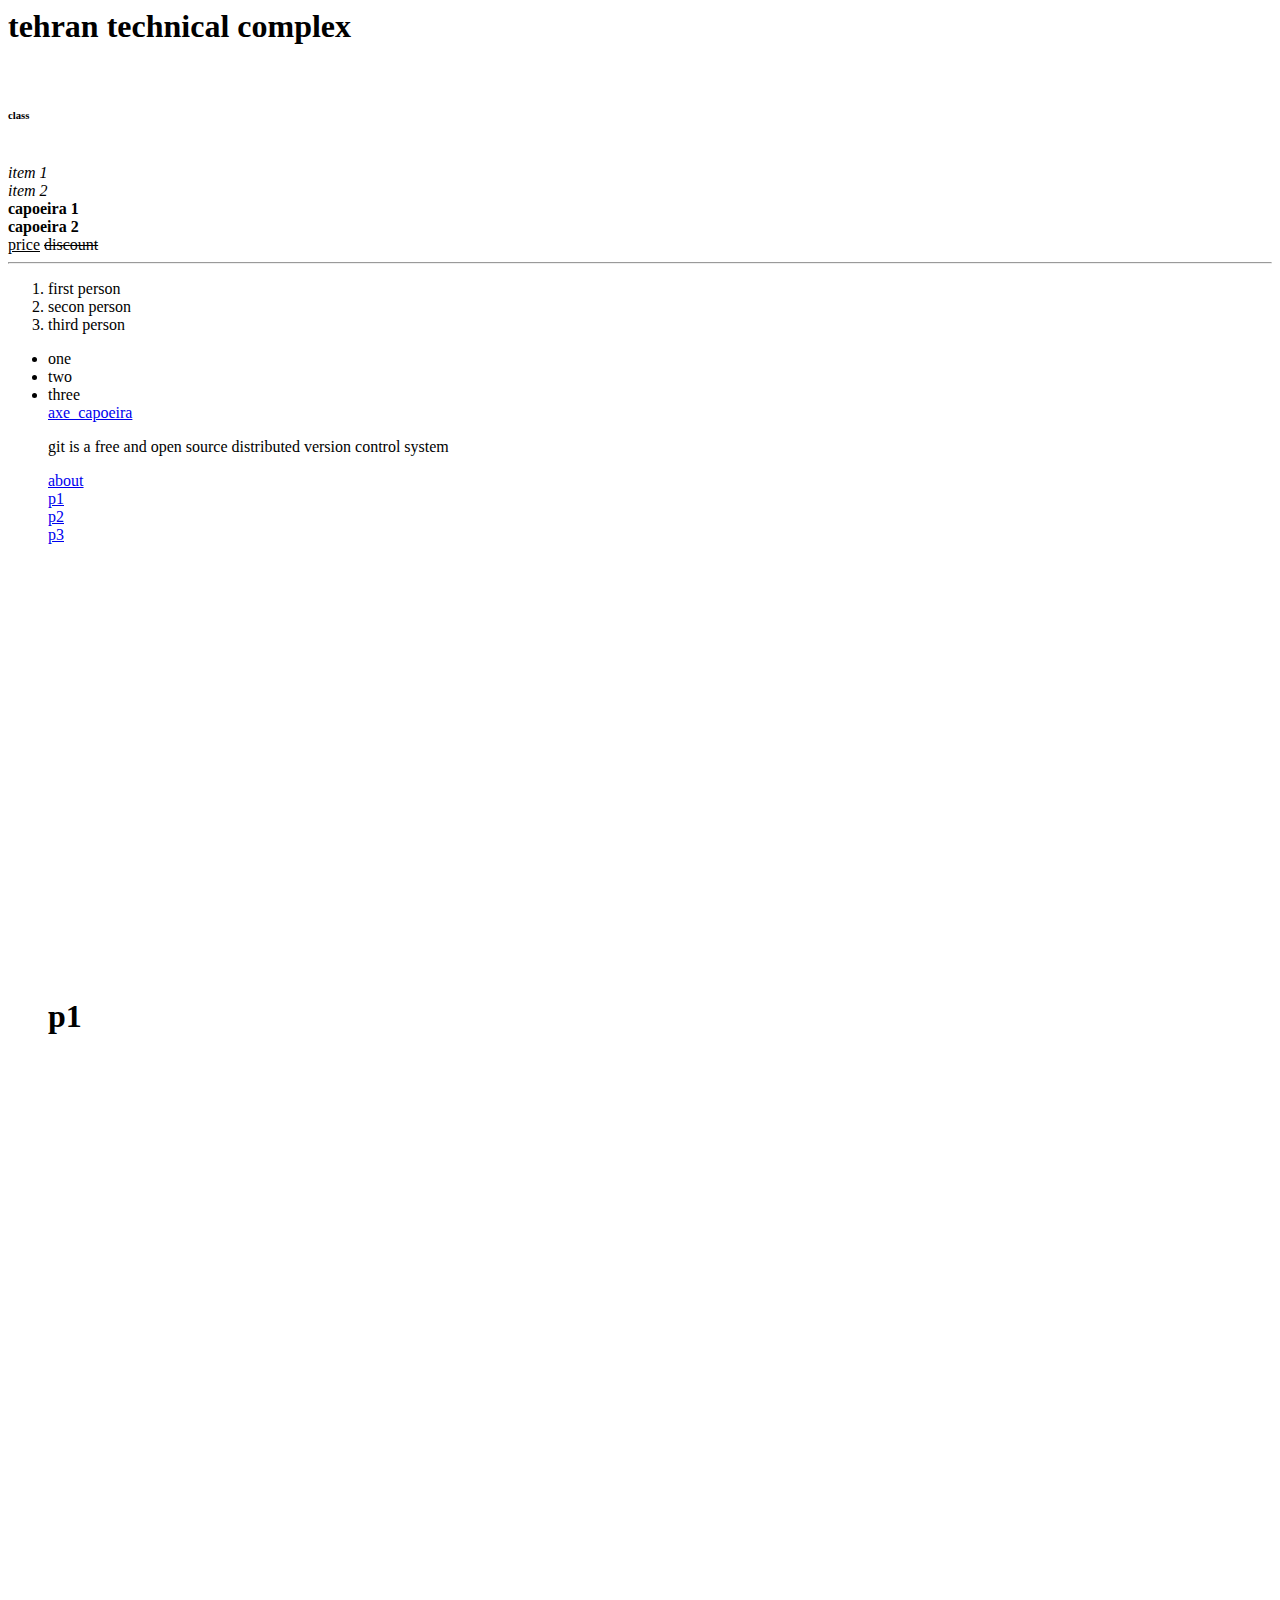
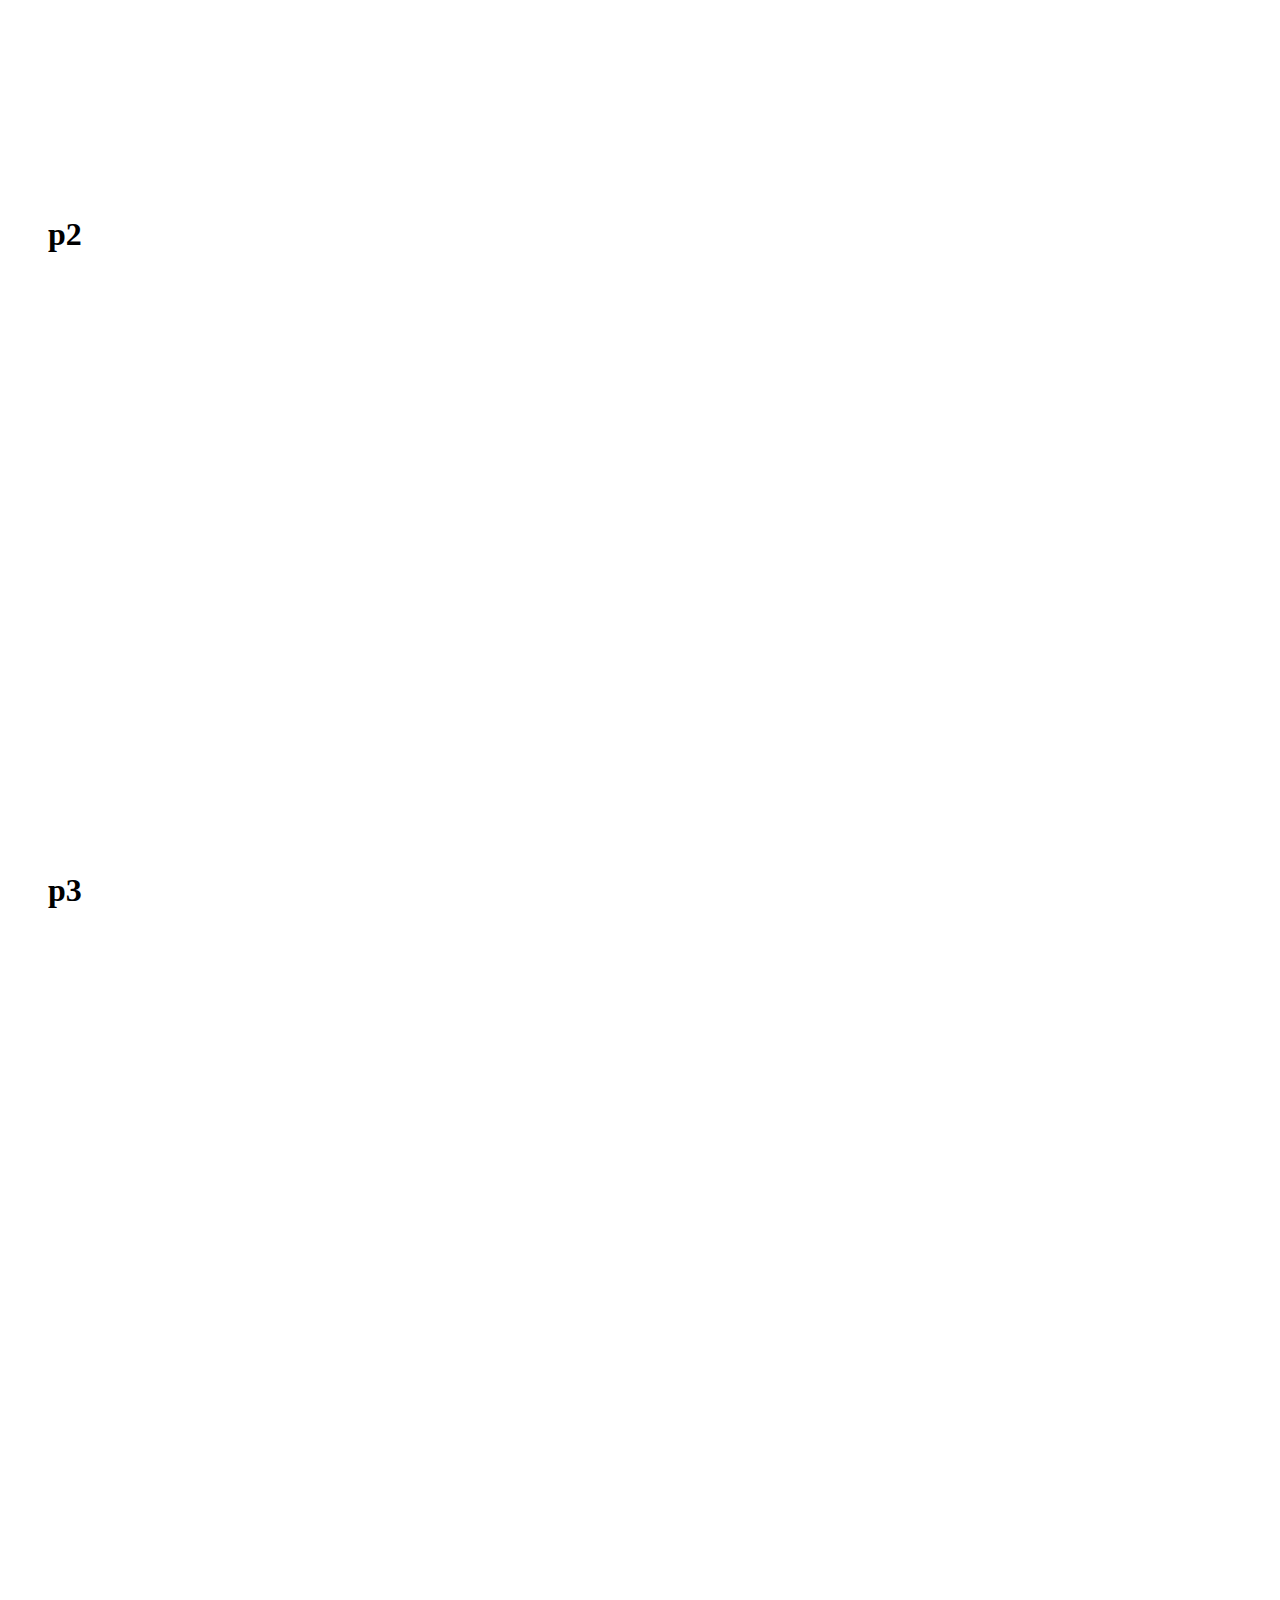
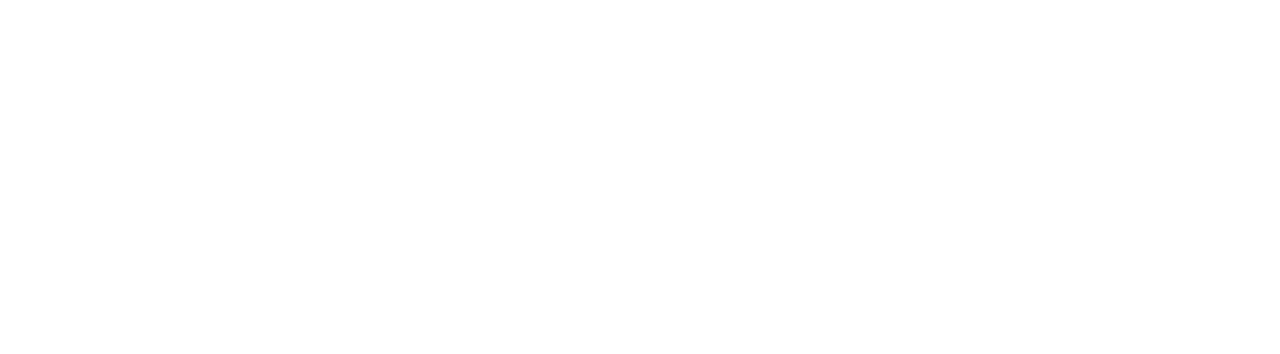
<file: 1/index.html>
<html>
    <head>
          <h1>tehran technical complex</h1><br>
            <h6>class</h6><br>
            <i>item 1</i><br>
            <em>item 2</em><br>
            <b>capoeira 1</b><br>
            <strong>capoeira 2</strong><br>
            <u>price</u>
            <del>discount</del>
            <hr>
            <ol>
                <li>first person</li>
                <li>secon person</li>
                <li>third person</li>
            </ol>   
            <ul>
                <li>one</li>
                <li>two</li>
                <li>three</li>
                <a href="https://instagram.com/axe.capoeiraa">axe_capoeira</a>
                <p>git is a free and open source distributed version control system </p>
                <a href="./about.html">about</a><br>
                <a href="#p1">p1</a><br>
                <a href="#p2">p2</a><br>
                <a href="#p3">p3</a><br>
                <br>
                <br>
                <br>
                <br>
                <br>
                <br>
                <br>
                <br>
                <br>
                <br>
                <br>
                <br>
                <br>
                <br>
                <br>
                <br>
                <br>
                <br>
                <br>
                <br>
                <br>
                <br>
                <br>
                <br>
                <h1 id="p1">p1</h1>
                <br>
                <br>
                <br>
                <br>
                <br>
                <br>
                <br>
                <br>
                <br>
                <br>
                <br>
                <br>
                <br>
                <br>
                <br>
                <br>
                <br>
                <br>
                <br>
                <br>
                <br>
                <br>
                <br>
                <br>
                <br>
                <br>
                <br>
                <br>
                <br>
                <br>
                <br>
                <br>
                <br>
                <br>
                <br>
                <br>
                <br>
                <br>
                <br>
                <br>
                <br>
               <h1 id="p2">p2</h1>
               <br>
                <br>
                <br>
                <br>
                <br>
                <br>
                <br>
                <br>
                <br>
                <br>
                <br>
                <br>
                <br>
                <br>
                <br>
                <br>
                <br>
                <br>
                <br>
                <br>
                <br>
                <br>
                <br>
                <br>
                <br>
                <br>
                <br>
                <br>
                <br>
                <br>
                <br>
                <br>
               <h1 id="p3">p3</h1>
               <br>
               <br>
               <br>
               <br>
               <br>
               <br>
               <br>
               <br>
               <br>
                <br>
                <br>
                <br>
                <br>
                <br>
                <br>
                <br>
                <br>
                <br>
                <br>
                <br>
                <br>
                <br>
                <br>
                <br>
                <br>
                <br>
                <br>
                <br>
                <br>
                <br>
                <br>
                <br>
                <br>
                <br>
                <br>
                <br>
                <br>
                <br>
                <br>
                <br>
                <br>
                <br>
                <br>
                <br>
                <br>
                <br>
                <br>
                <br>
                <br>
                <br>
                <br>
                <br>
                <br>
                <br>
                <br>
                <br>
            </ul>
       </head>
</html>
</file>
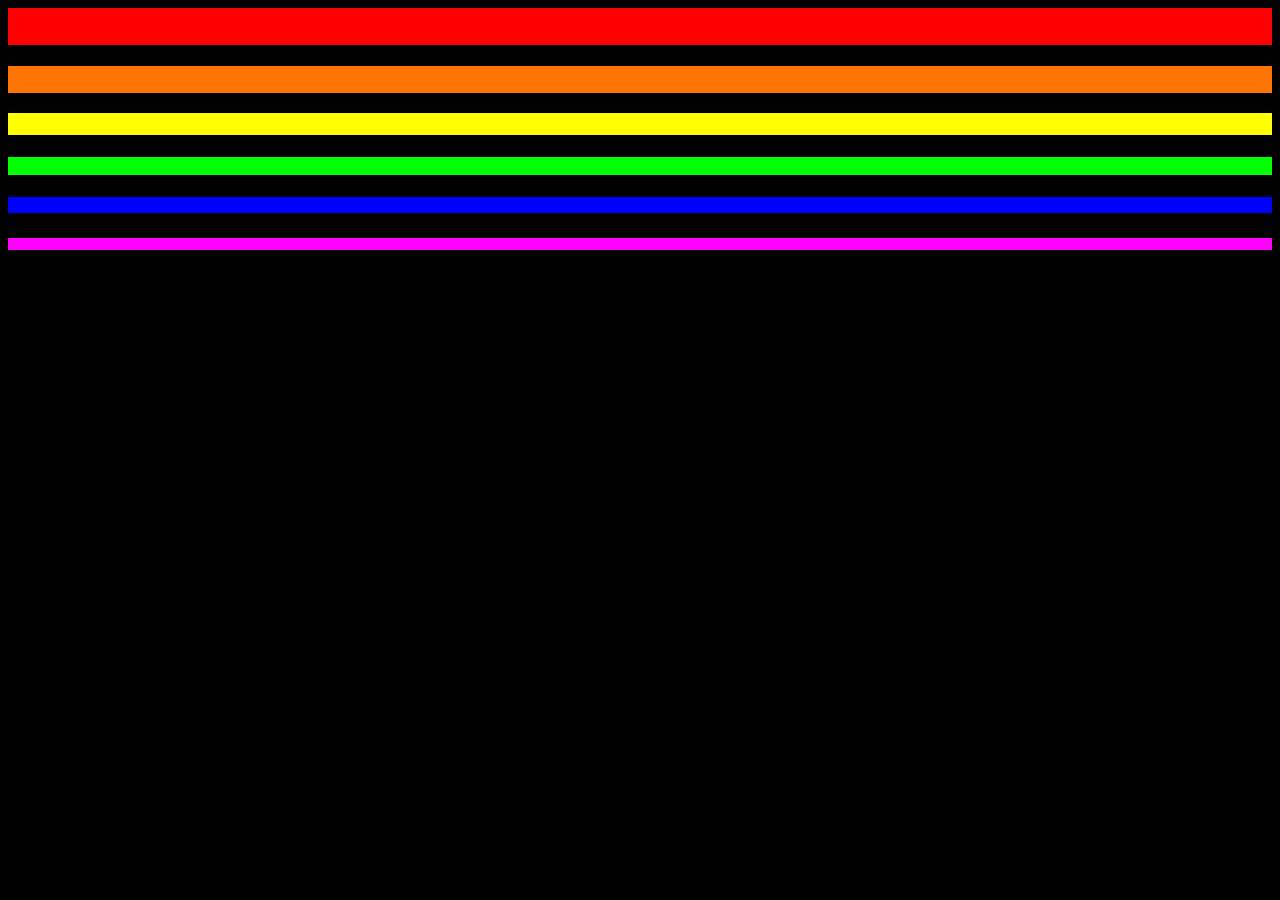
<file: 4/index.html>
<html>
    <title>class 4</title>
    <head>
  <style>
    body{
      background-color: black;
    }
      h1{
       background-color:red ;
       color: red;   
      }
      h2{
    background-color: rgb(255, 115, 0);
    color: rgb(255, 115, 0);
      }
      h3{
        background-color: #FFFF00;
      color:#FFFF00
    }
    h4{
        background-color: rgba(0,255,0) ;
        color: rgba(  0,255, 0);
    }
h5{
    background-color: blue;
    color: blue;
}
h6{
    background-color: rgb(255,0,255);
    color: rgb(255,0,255);
}
      
  </style>
    </head>
    <body>
        <h1>red</h1>
        <h2>orang</h2>
        <h3>yello</h3>
        <h4>green</h4>
        <h5>blue</h5>
        <h6>violet</h6>
 </body>
</file>
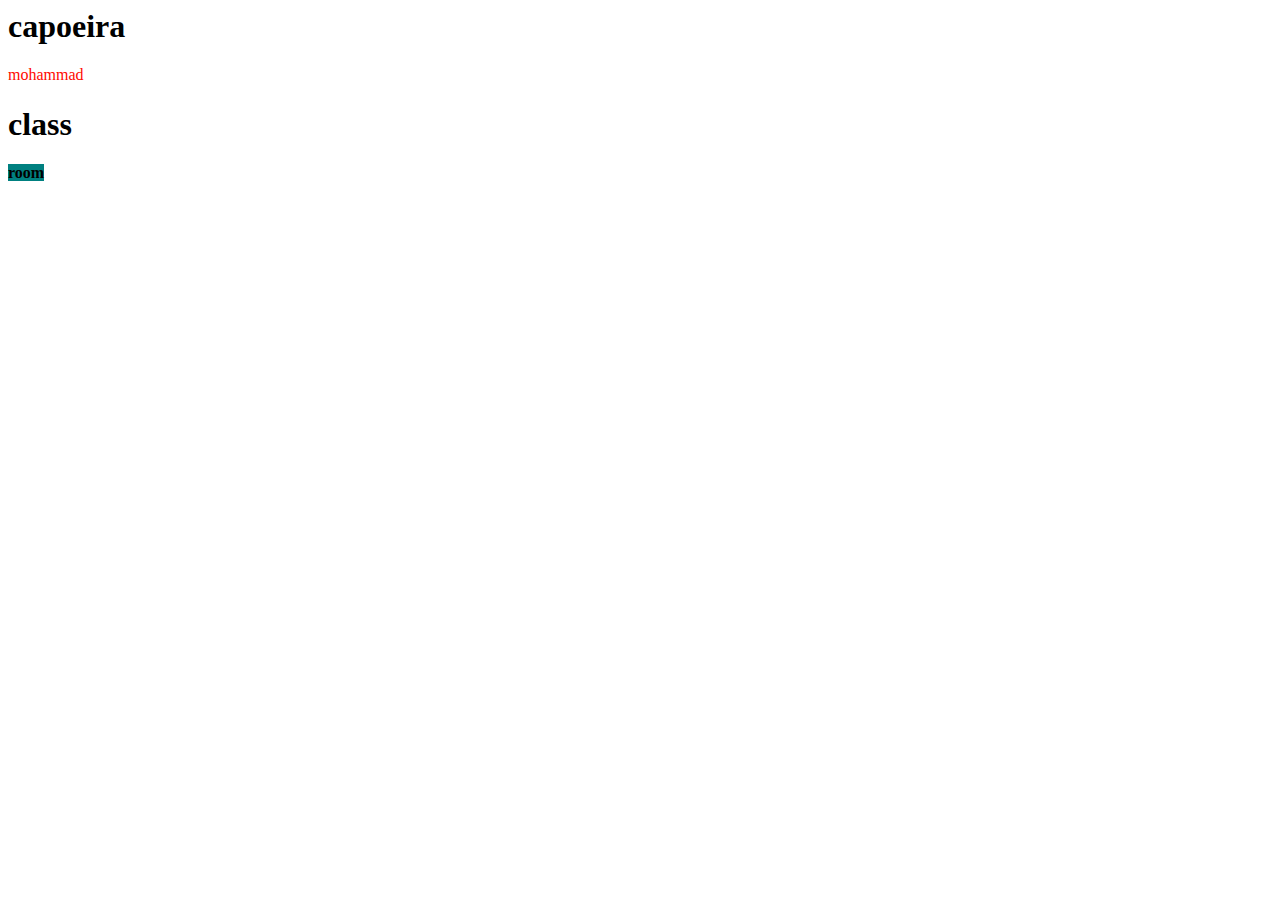
<file: 6/index.html>
<html>
    <head>
      <style>
          h1 ~ div{
              color: rgb(255, 8, 0);
          }
         h1 ~ strong{
             background-color: teal;
         }
      </style>
    </head>
    <body>
        <h1>capoeira</h1>
        <div>mohammad</div>
        <h1>class</h1>
        <strong>room</strong>
    </body>
</html>
</file>
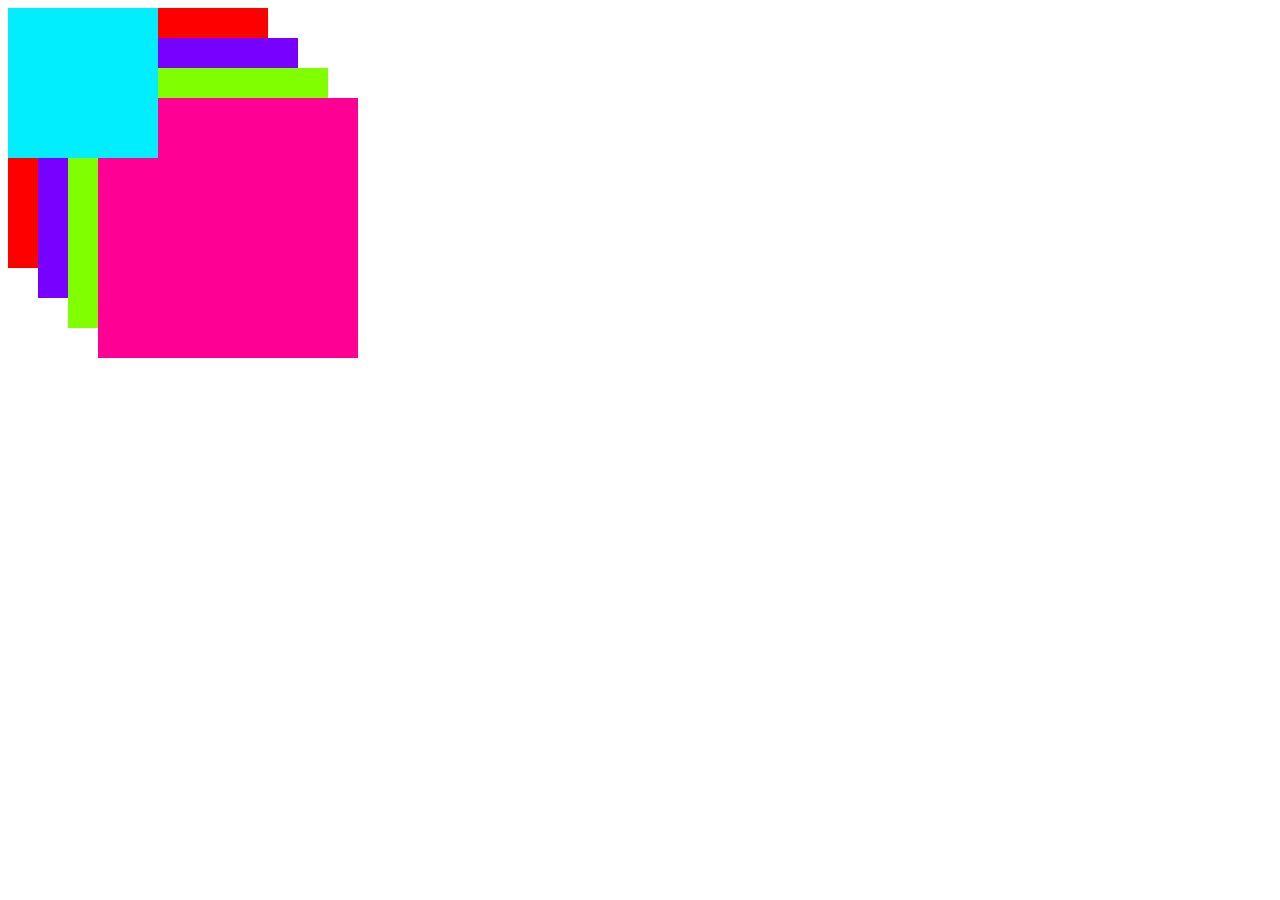
<file: 7/index.html>
<html>
    <head>
        <link rel="stylesheet" href="./about.css">
    </head>
    <body>
        <div class="box1">
            <div class="box2">
                 <div class=" box3">
                     <div class="box4">
                          <div class="box5"></div>
                     </div>
                 </div>
            </div>
         </div>
       </body>
</html>
</file>
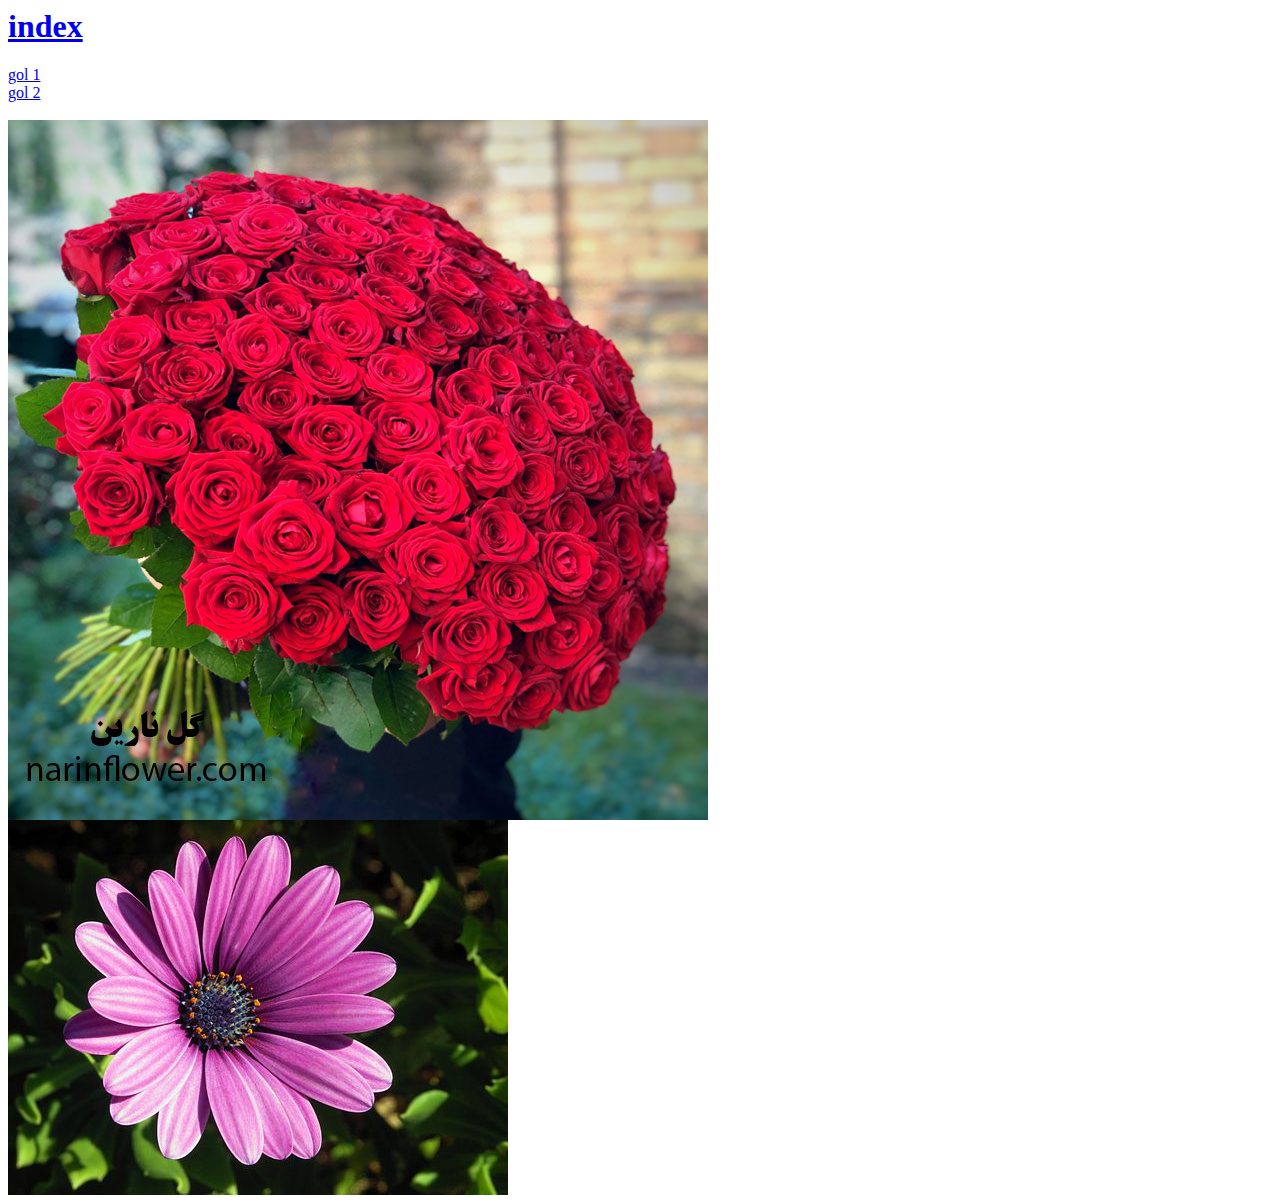
<file: 1/about.html>
<html>
    <head>
        <title> my web </title>
        <body>
           <h1> <a href="./index.html">index</a></h1>
           <a href="./ax/2.jpg">gol 1</a><br>
           <a href="./ax/3.jpg">gol 2</a>
           <br>
           <br>

            <img src="./gallery/1.jpg" alt="gol"><br>
           <img src="./gallery/4.jpg" alt="bunch of flowers"><br>
 </body>
    </head>
</html>
</file>
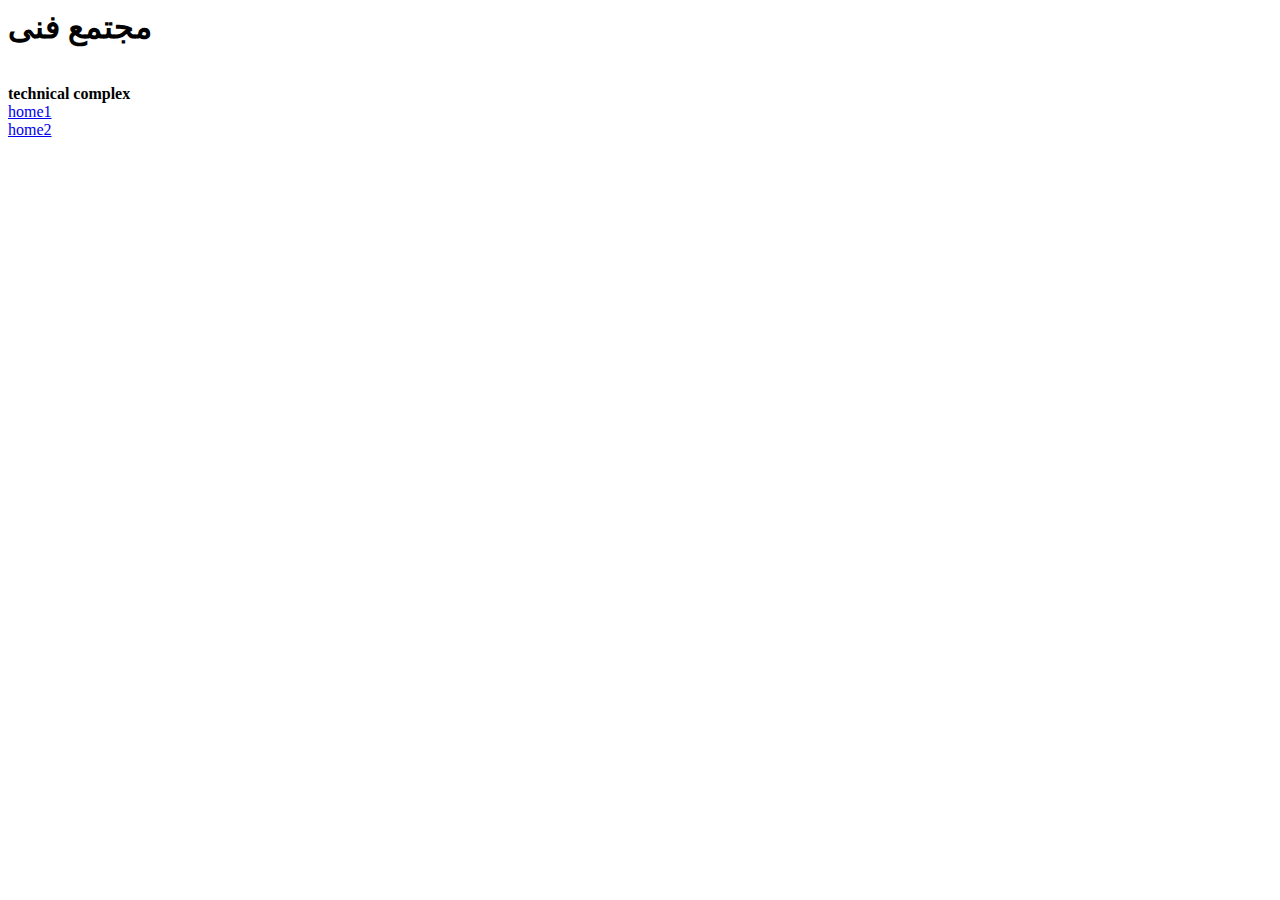
<file: 2/home.html>
<html>
    <head>
        <title></title>
        <body>
<h1>مجتمع فنی </h1><br>
<strong>technical complex</strong><br>
<a href="./home1.html">home1</a><br>
<a href="./home2.html">home2</a>
        </body>
    </head>
</html>
</file>
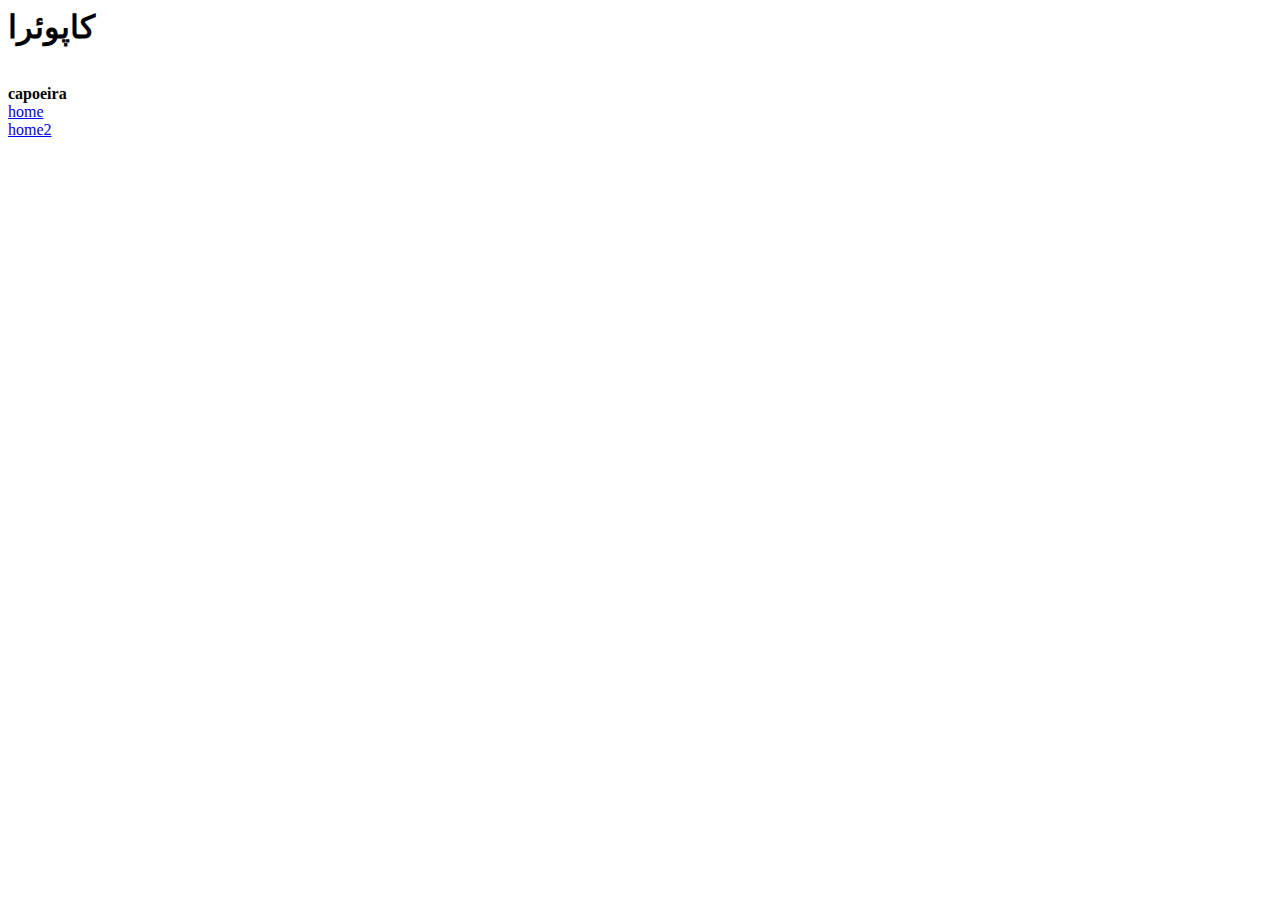
<file: 2/home1.html>
<html>
    <head>
        <title></title>
        <body>
<h1>کاپوئرا</h1><br>
<strong>capoeira</strong><br>
<a href="./home.html">home</a><br>
<a href="./home2.html">home2</a>
        </body>
    </head>
</html>
</file>
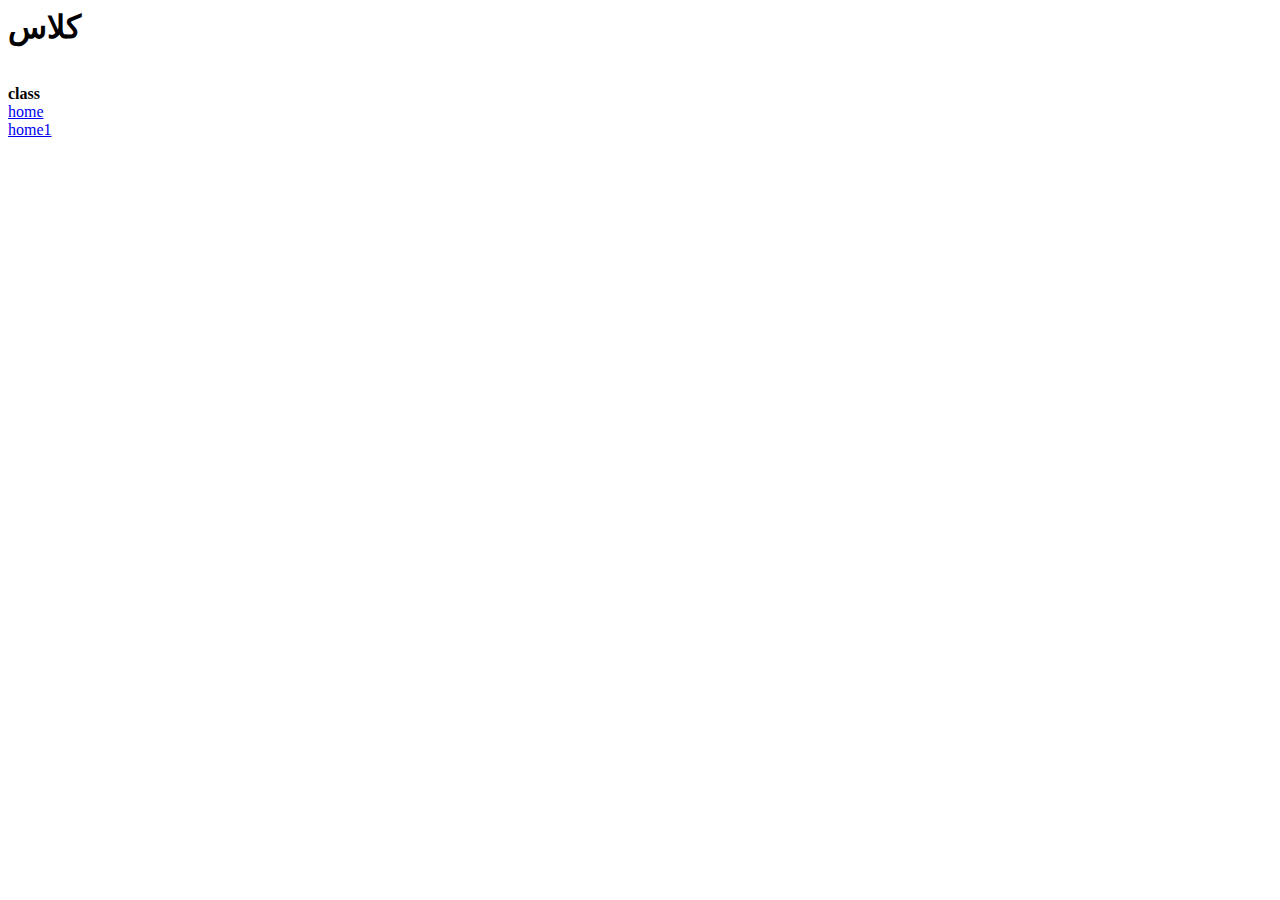
<file: 2/home2.html>
<html>
    <head>
        <title></title>
        <body>
<h1>کلاس</h1><br>
<strong>class</strong><br>
<a href="./home.html">home</a><br>
<a href="./home1.html">home1</a>
        </body>
    </head>
</html>
</file>
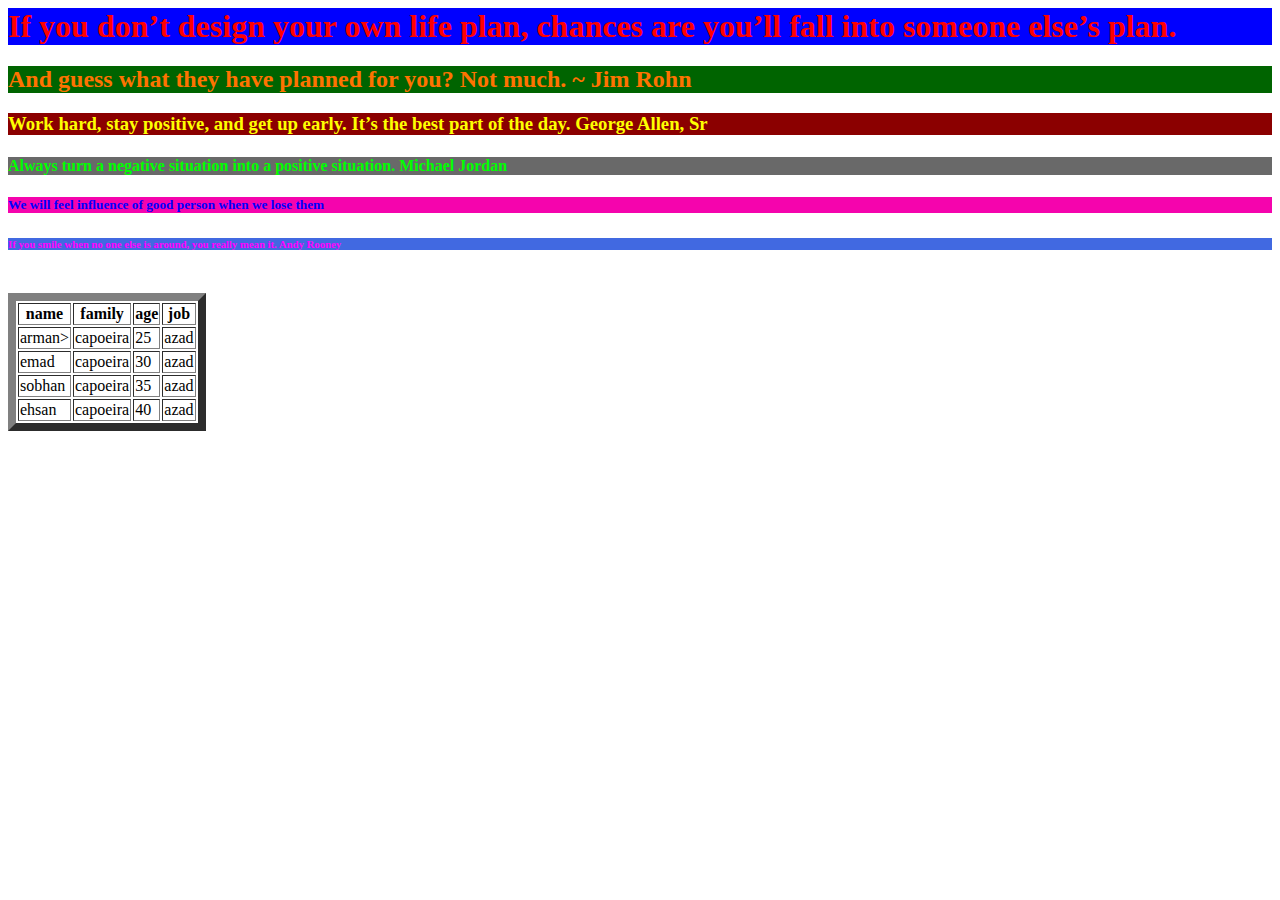
<file: 4/m.html>
<html>
    <title>class 4</title>
    <head>
  <style>
      h1{
       color: red; background-color: blue;
      }
      h2{
    color: rgb(255, 115, 0); background-color: darkgreen;
      }
      h3{
        color:#FFFF00 ; background-color: darkred;
    }
    h4{
        color: rgba(  0,255, 0); background-color: dimgray;
    }
h5{
     color: blue; background-color: rgb(245, 4, 173);
}
h6{
     color: rgb(255,0,255); background-color: royalblue;
}
       </style>
    </head>
    <body>
        <h1>If you don’t design your own life plan, chances are you’ll fall into someone else’s plan. </h1>
        <h2>And guess what they have planned for you? Not much. ~ Jim Rohn</h2>
        <h3>Work hard, stay positive, and get up early. It’s the best part of the day.
            George Allen, Sr</h3>
        <h4>Always turn a negative situation into a positive situation.
            Michael Jordan</h4>
        <h5>We will feel influence of good person when we lose them</h5>
        <h6>If you smile when no one else is around, you really mean it.
            Andy Rooney</h6>
            <br>
            <table border="8">
                <thead>
                    <tr>
                        <th>name</th>
                        <th>family</th>
                        <th>age</th>
                        <th>job</th>
                    </tr>
                     <tbody>
                         <tr>
                             <td>arman></td>
                             <td>capoeira</td>
                             <td>25</td>
                             <td>azad</td>
                         </tr>
                         <tr>
                             <td>emad</td>
                             <td>capoeira</td>
                             <td>30</td>
                             <td>azad</td>
                         </tr>
                         <tr>
                             <td>sobhan</td>
                             <td>capoeira</td>
                             <td>35</td>
                             <td>azad</td>
                         </tr>
                         <tr>
                          <td>ehsan</td>
                          <td>capoeira</td>
                          <td>40</td>
                          <td>azad</td>
                         </tr>
 </body>
</file>
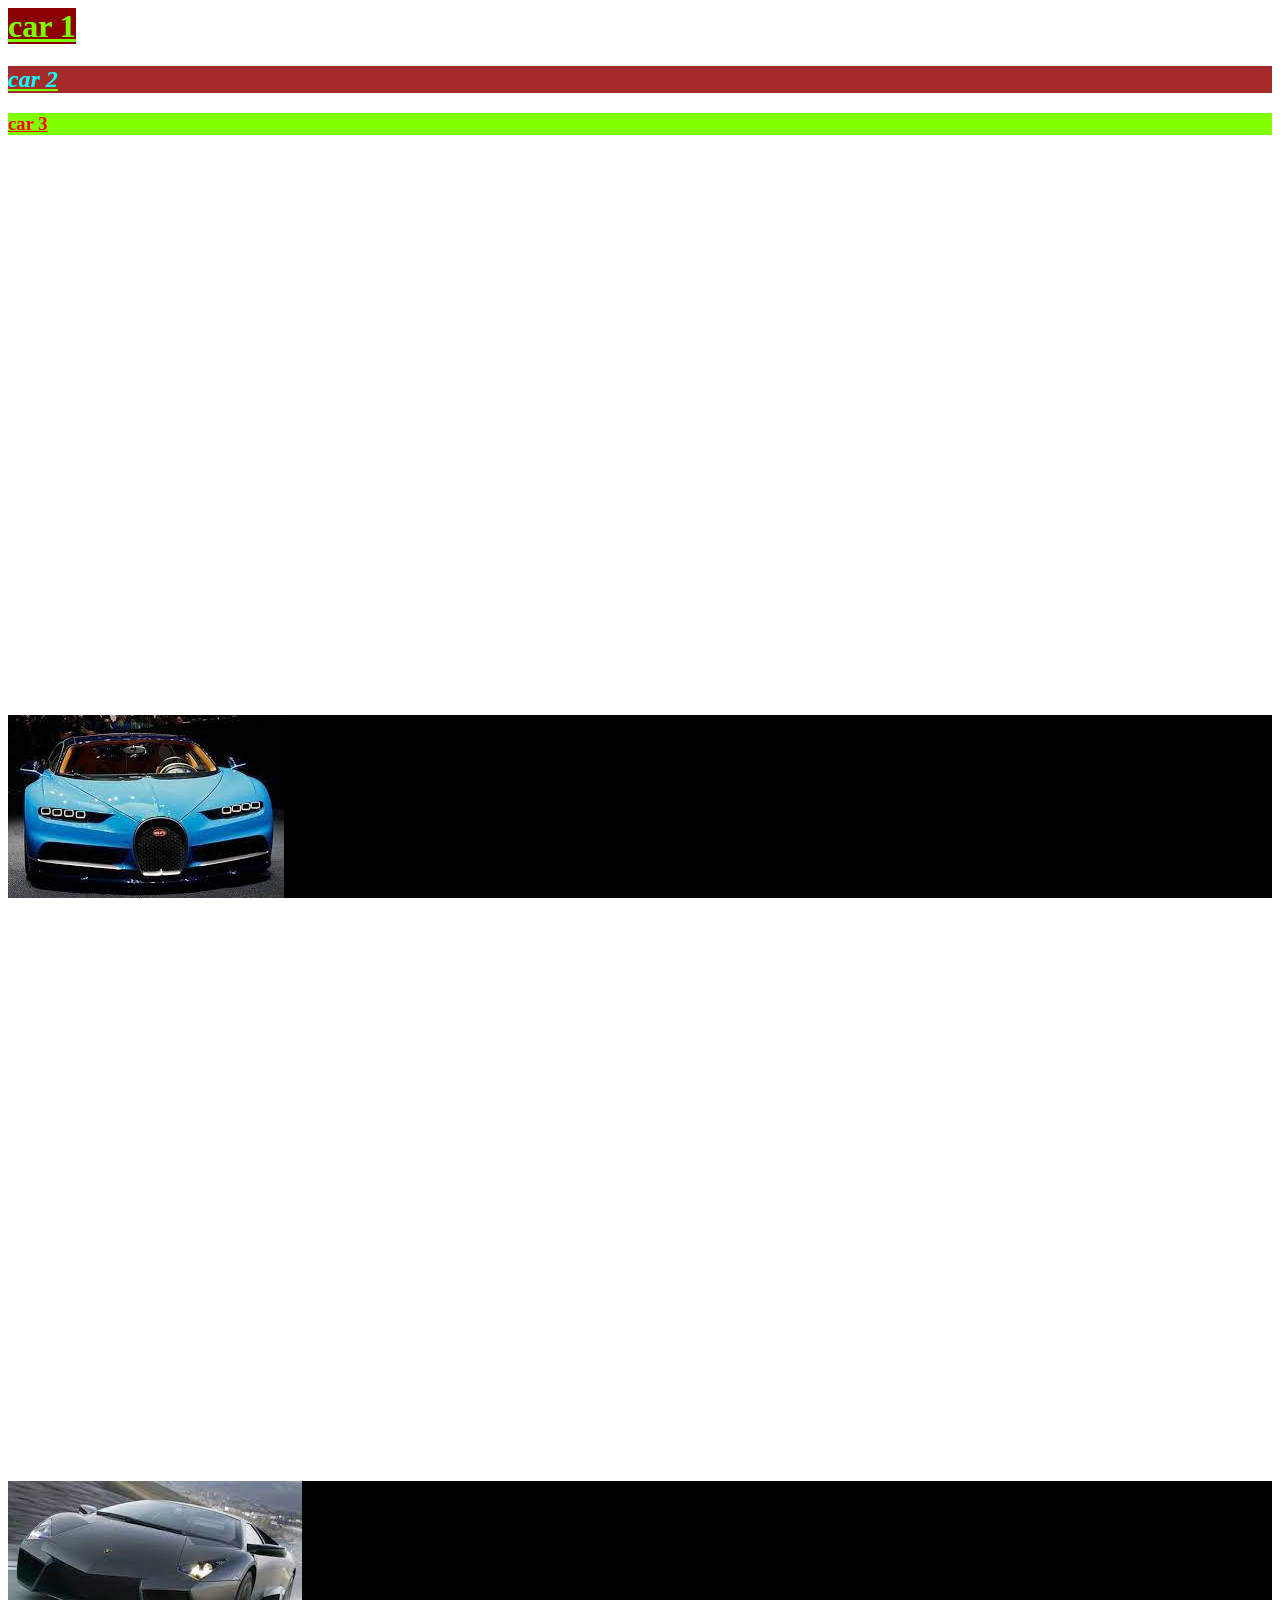
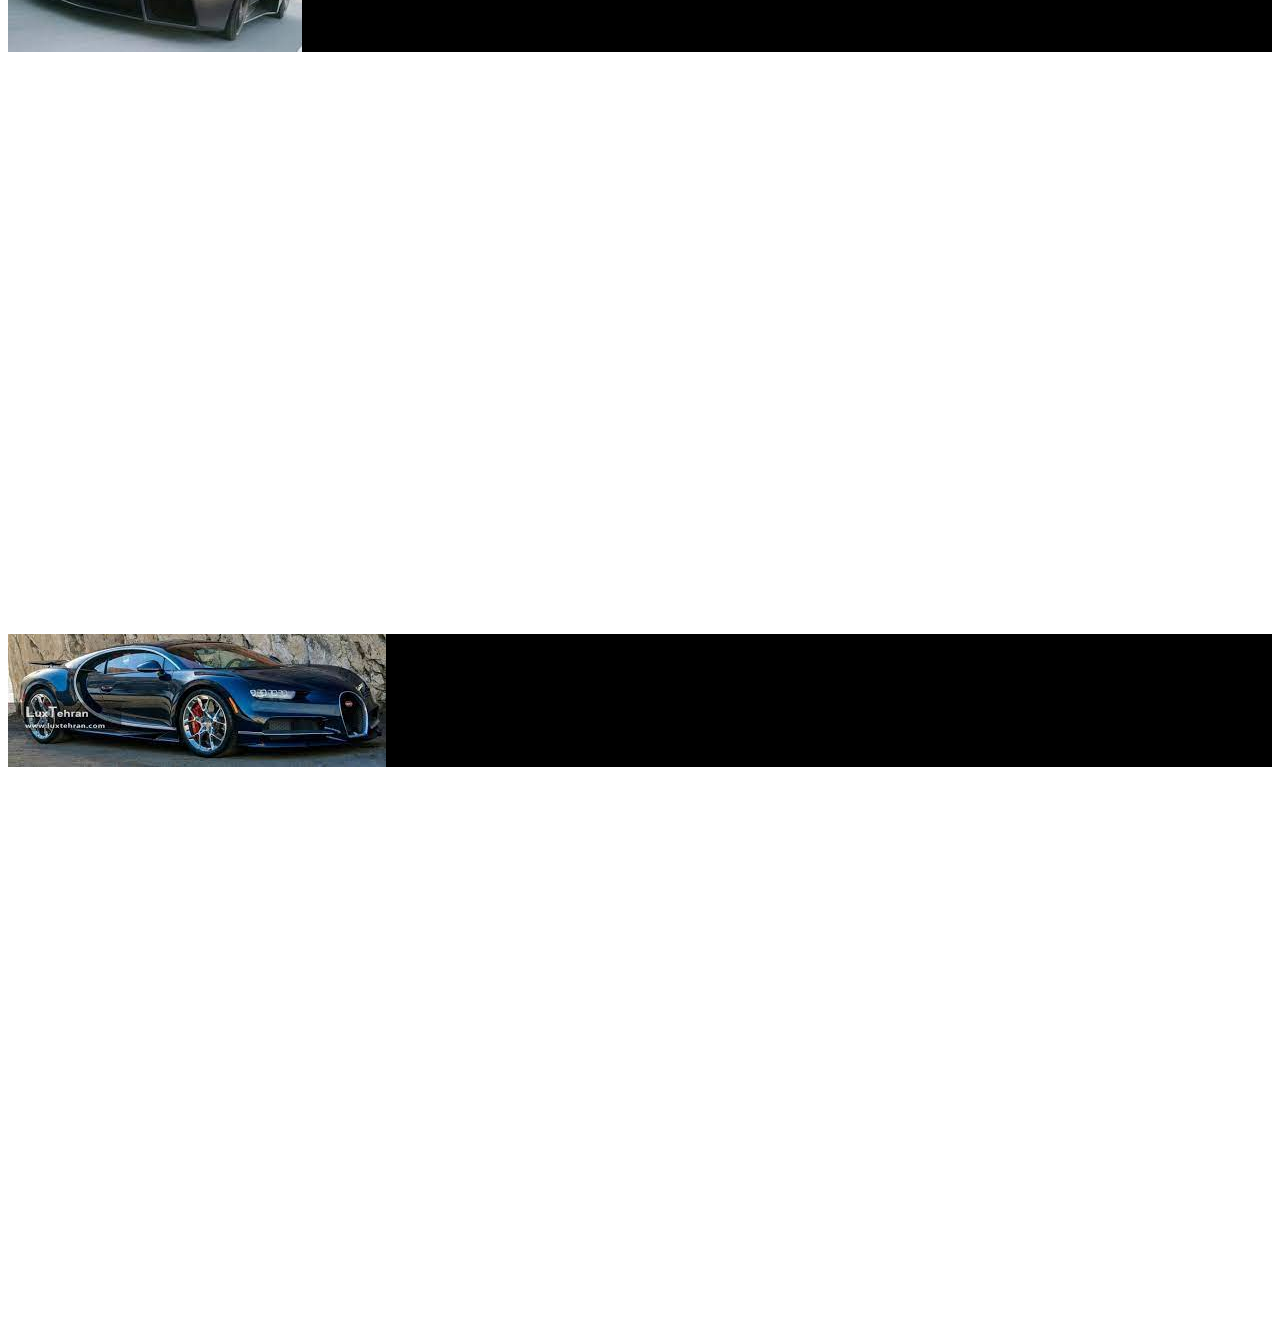
<file: 5/new.html>
<html>
    <head><link href="./new.css" rel="stylesheet">
        <title>CLASS 5</title>
        <h1><a href="#m1.jpg"> car 1</a></h1>
        <h2><a href="#m2.jpg"><i> car 2</i></a></h2>
        <h3><a href="#m3.jpg"><u>car 3</u></a></h3>
    </head>
   
    <body>
        <br>
        <br>
        <br>
        <br>
        <br>
        <br>
        <br>
        <br>
        <br>
        <br>
        <br>
        <br>
        <br>
        <br>
        <br>
        <br>
        <br>
        <br>
        <br>
        <br>
        <br>
        <br>
        <br>
        <br>
        <br>
        <br>
        <br>
        <br>
        <br>
        <br>
 <h4 id="m1.jpg">   <img src="./m1.jpg" alt="car 1"></h4>
        <br>
        <br>
        <br>
        <br>
        <br>
        <br>
        <br>
        <br>
        <br>
        <br>
        <br>
        <br>
        <br>
        <br>
        <br>
        <br>
        <br>
        <br>
        <br>
        <br>
        <br>
        <br>
        <br>
        <br>
        <br>
        <br>
        <br>
        <br>
        <br>
        <br>
        <h4 id="m2.jpg"><img src="./m2.jpg" alt="car 2"></h4>
        <br>
        <br>
        <br>
        <br>
        <br>
        <br>
        <br>
        <br>
        <br>
        <br>
        <br>
        <br>
        <br>
        <br>
        <br>
        <br>
        <br>
        <br>
        <br>
        <br>
        <br>
        <br>
        <br>
        <br>
        <br>
        <br>
        <br>
        <br>
        <br>
        <br>
        <h4 id="m3.jpg"><img src="./m3.jpg" alt="car 3"></h4>
        <br>
        <br>
        <br>
        <br>
        <br>
        <br>
        <br>
        <br>
        <br>
        <br>
        <br>
        <br>
        <br>
        <br>
        <br>
        <br>
        <br>
        <br>
        <br>
        <br>
        <br>
        <br>
        <br>
        <br>
        <br>
        <br>
        <br>
        <br>
        <br>
        <br>
    </body>
</html>
</file>
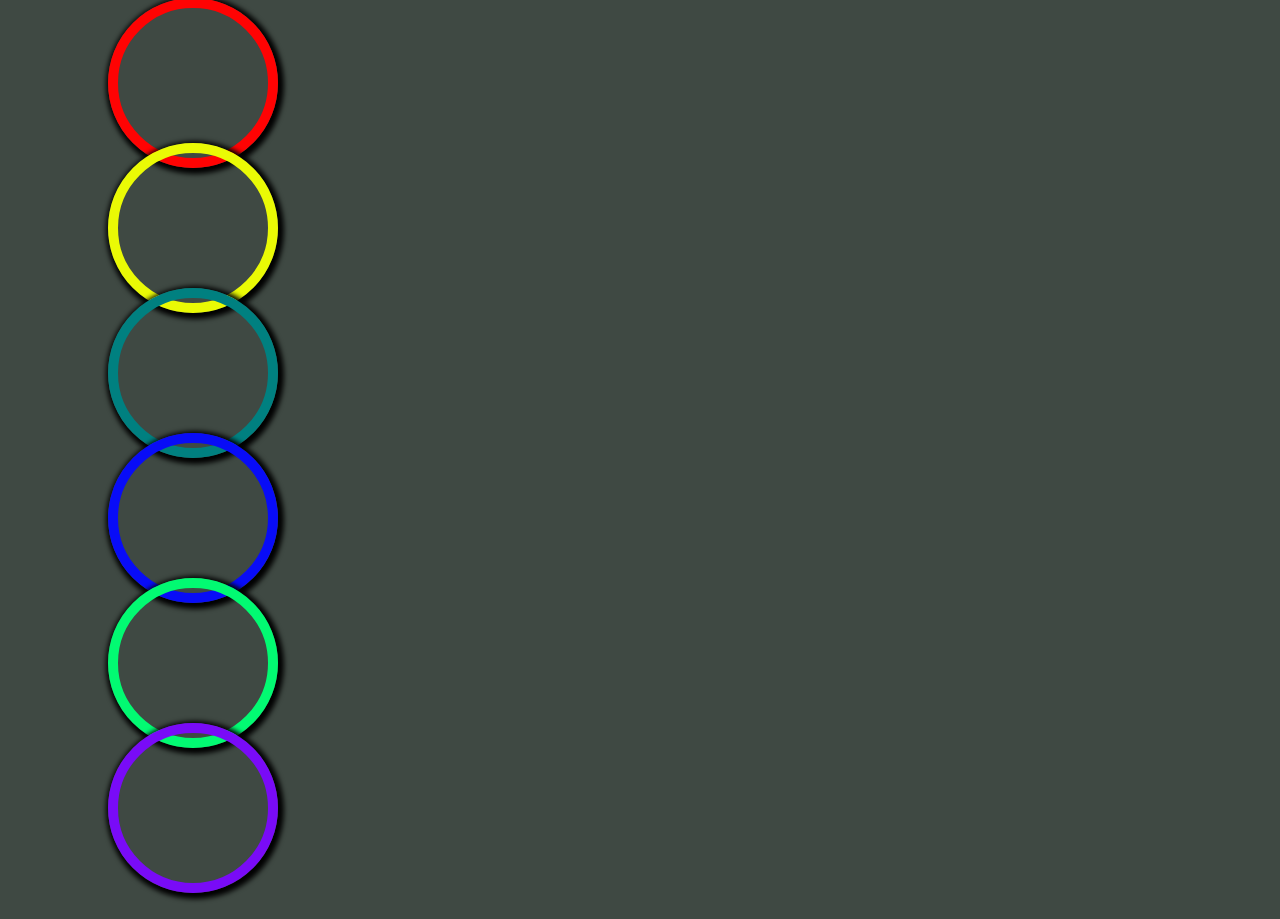
<file: 8-1/halghe.html>
<html>
<head>
    <title>my work</title>
    <link rel="stylesheet" href="./abaut.css">  
</head>
<body>
    <div class="box1"></div>
    <div class="box2"></div>
    <div class="box3"></div>
    <div class="box4"></div>
    <div class="box5"></div>
    <div class="box6"></div>
</body>
</html>
</file>
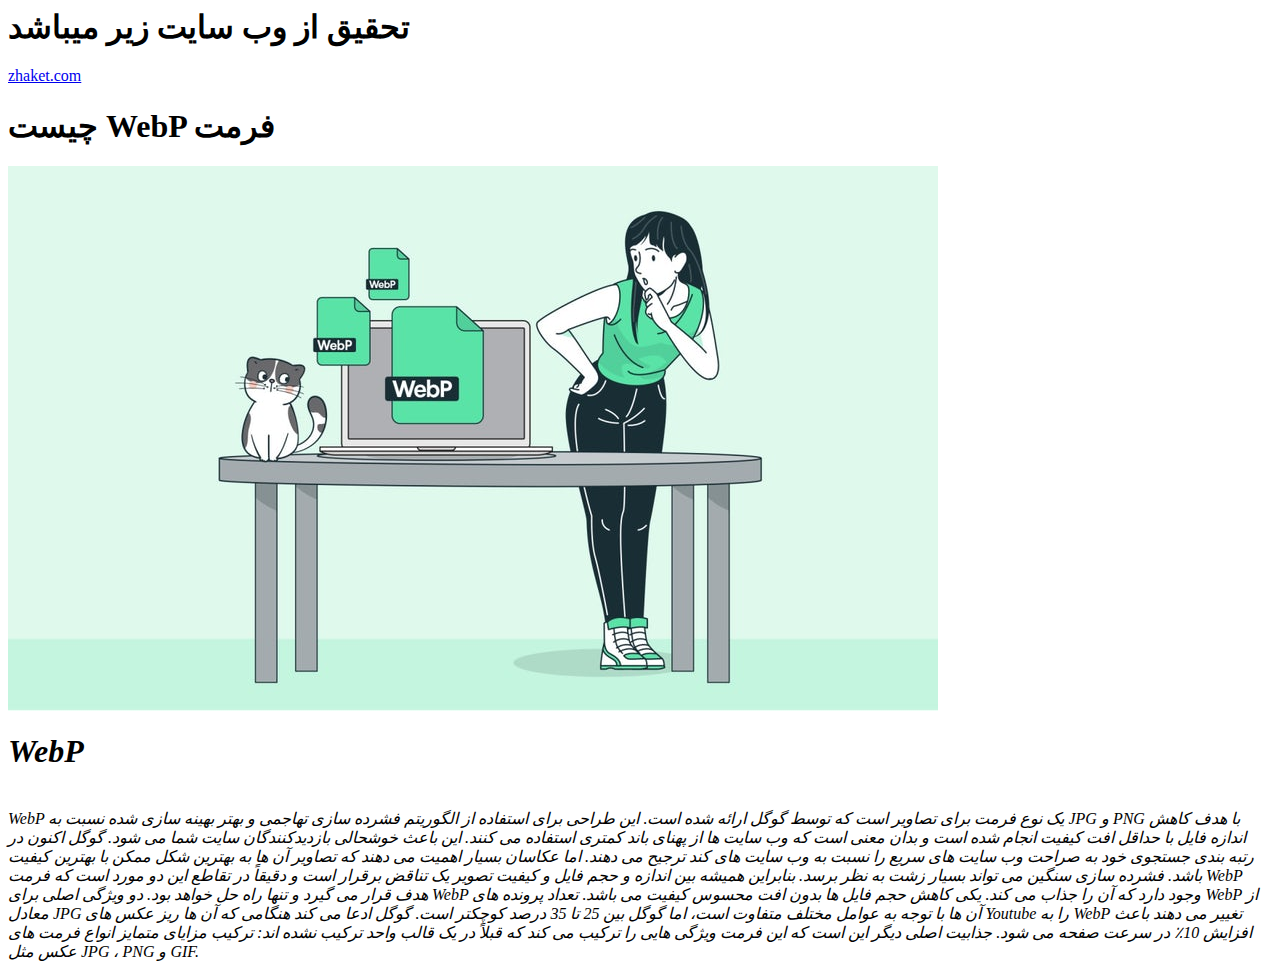
<file: 8-3/webp.html>
<html>
<head>
    <title>my work</title>
    <h1>تحقیق از وب سایت زیر میباشد</h1>
    <a href="https://zhaket.com">zhaket.com</a>
  <h1> چیست WebP فرمت  </h1>
</head>
<body>
  <img src="./Web.jpg" alt="webp">
<p>
 <em>
 <h1>WebP</h1>  <br>
 
 WebP یک نوع فرمت برای تصاویر است که توسط گوگل ارائه شده است.
 این طراحی برای استفاده از الگوریتم فشرده سازی
 تهاجمی و بهتر بهینه سازی شده نسبت به 
JPG و PNG با هدف کاهش اندازه فایل با حداقل افت کیفیت انجام شده است و بدان معنی است که وب سایت ها از پهنای باند کمتری استفاده می کنند. این باعث خوشحالی بازدیدکنندگان سایت شما می شود. گوگل اکنون در رتبه بندی جستجوی خود به صراحت وب سایت های سریع را نسبت به وب سایت های کند ترجیح می دهند.
اما عکاسان بسیار اهمیت می دهند که تصاویر آن ها به بهترین شکل ممکن با بهترین کیفیت باشد. فشرده سازی سنگین می تواند بسیار زشت به نظر برسد. بنابراین همیشه بین اندازه و حجم فایل و کیفیت تصویر یک تناقض برقرار است و دقیقاً در تقاطع این دو مورد است که فرمت WebP هدف قرار می گیرد و تنها راه حل خواهد بود.
دو ویژگی اصلی برای WebP وجود دارد که آن را جذاب می کند. یکی کاهش حجم فایل ها بدون افت محسوس کیفیت می باشد. تعداد پرونده های WebP از معادل JPG آن ها با توجه به عوامل مختلف متفاوت است، اما گوگل بین 25 تا 35 درصد کوچکتر است. گوگل ادعا می کند هنگامی که آن ها ریز عکس های Youtube را به WebP تغییر می دهند باعث افزایش 10٪ در سرعت صفحه می شود. جذابیت اصلی دیگر این است که این فرمت ویژگی هایی را ترکیب می کند که قبلاً در یک قالب واحد ترکیب نشده اند: ترکیب مزایای متمایز انواع فرمت های عکس مثل JPG ، PNG و GIF.

</em>
 </p>

</body>
</html>
</file>
<file: 7/about.css>
.box1{
    width: 200px;
    height: 200px;
    padding: 30px;
    background-color: red;
}
.box2{
    width: 200px;
    height:200px;
    padding: 30px; ;
  background-color: rgb(119, 0, 255);
}
.box3{
    width:200px;
    height: 200px;
    padding:30px;
    background-color: chartreuse;
}.box4{
    width:200px;
    height:200px;
    padding:30px;
    background-color: rgb(255, 0, 149);
}
.box5{
    width: 150px;
    height:150px;
margin: -120;
    background-color: rgb(0, 238, 255);
}
</file>
<file: 5/new.css>
a {color: rgb(123, 255, 0); background-color: darkred;} 
h2,i {color: rgb(0,255,255);background-color: brown;}
h3,u {color: red;background-color: #00f;background-color: chartreuse;}
h4 {background-color: black;}
</file>
<file: 8-1/abaut.css>
body{
    background-color: rgb(63, 73, 67);
}
.box1 {
   
    width: 150px;
    height: 150px;
    border-radius: 100%;
    border: 10px solid rgb(255, 3, 3);
    margin: -10px 100px;
    box-shadow: 2px 2px 5px 4px rgb(2, 2, 2);
  }
  .box2 {
  
    width: 150px;
    height: 150px;
    border-radius: 100%;
    border: 10px solid rgb(234, 250, 5);
    margin: -25px 100px;
    box-shadow: 2px 2px 5px 4px rgb(2, 2, 2);
  }
  .box3 {
   
    width: 150px;
    height: 150px;
    border-radius: 100%;
    border: 10px solid teal;
    margin: -20px 100px;
    box-shadow: 2px 2px 5px 4px rgb(2, 2, 2);
  }
  .box4 {
  
    width: 150px;
    height: 150px;
    border-radius: 100%;
    border: 10px solid rgb(8, 12, 247);
    margin: -25px 100px;
    box-shadow: 2px 2px 5px 4px rgb(2, 2, 2);
  }
  .box5 {
   
    width: 150px;
    height: 150px;
    border-radius: 100%;
    border: 10px solid rgb(2, 250, 114);
    margin: -25px 100px;
    box-shadow: 2px 2px 5px 4px rgb(2, 2, 2);
  }
  .box6 {
  
    width: 150px;
    height: 150px;
    border-radius: 100%;
    margin: -25px 100px;
    border: 10px solid rgb(121, 11, 247);
    box-shadow: 2px 2px 5px 4px rgb(2, 2, 2);
  }
</file>
